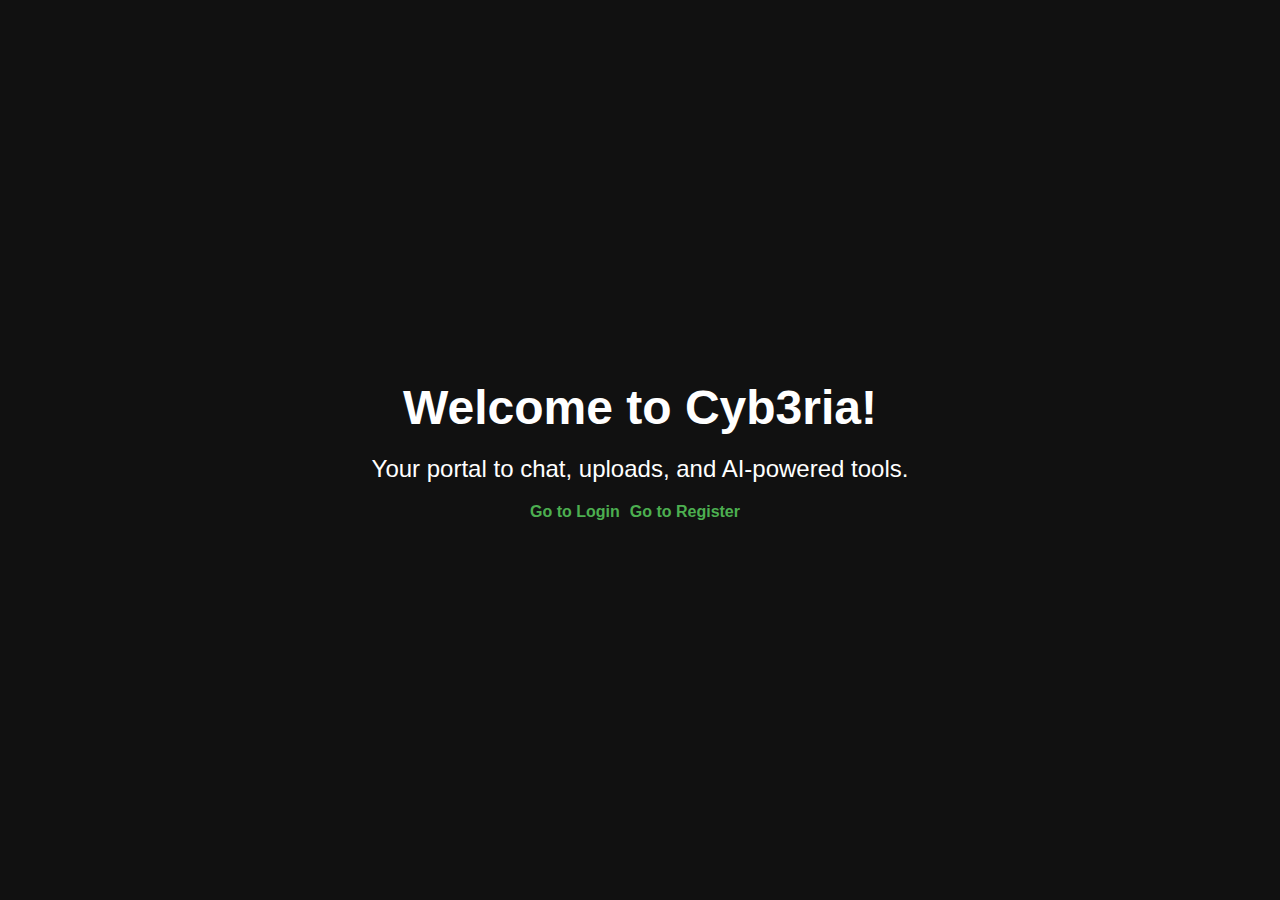
<file: cyb3ria/sql+log+reg+chat/html/index.html>
<!DOCTYPE html>
<html lang="en">
<head>
    <meta charset="UTF-8">
    <meta name="viewport" content="width=device-width, initial-scale=1.0">
    <title>Welcome to Cyb3ria</title>
    <style>
        body {
            font-family: Arial, sans-serif;
            margin: 0;
            padding: 0;
            background: #111;
            color: #fff;
            display: flex;
            flex-direction: column;
            justify-content: center;
            align-items: center;
            height: 100vh;
        }
        h1 {
            font-size: 3em;
            margin: 0;
        }
        p {
            font-size: 1.5em;
            margin: 20px 0;
        }
        a {
            color: #4CAF50;
            text-decoration: none;
            font-weight: bold;
            margin-right: 10px;
        }
        a:hover {
            text-decoration: underline;
        }
        .links {
            display: flex;
        }
    </style>
</head>
<body>
    <h1>Welcome to Cyb3ria!</h1>
    <p>Your portal to chat, uploads, and AI-powered tools.</p>
    <div class="links">
        <a href="/login.html">Go to Login</a>
        <a href="/register.html">Go to Register</a>
    </div>
</body>
</html>
</file>
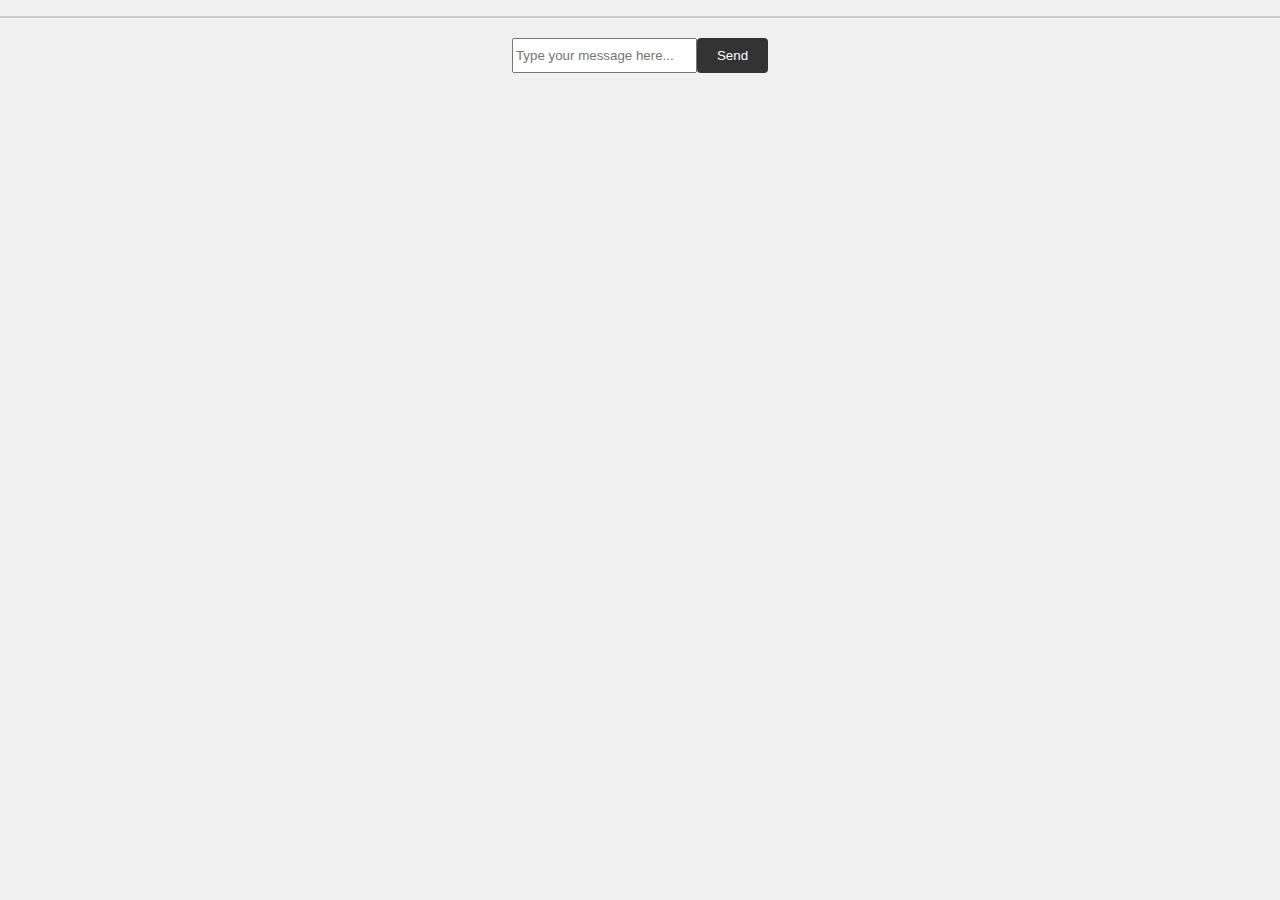
<file: cyb3ria/websocket+chat+morefiles1/static/index.html>
<!DOCTYPE html>
<html lang="en">
<head>
    <meta charset="UTF-8">
    <meta name="viewport" content="width=device-width, initial-scale=1.0">
    <title>WebSocket Chat</title>
    <link rel="stylesheet" href="css/styles.css">
</head>
<body>
    <ul id="messages"></ul>
    <form id="form" action="">
        <input id="name" autocomplete="off" placeholder="Type your message here..." />
        <button type="submit">Send</button>
    </form>
    <script src="js/scripts.js"></script>
</body>
</html>
</file>
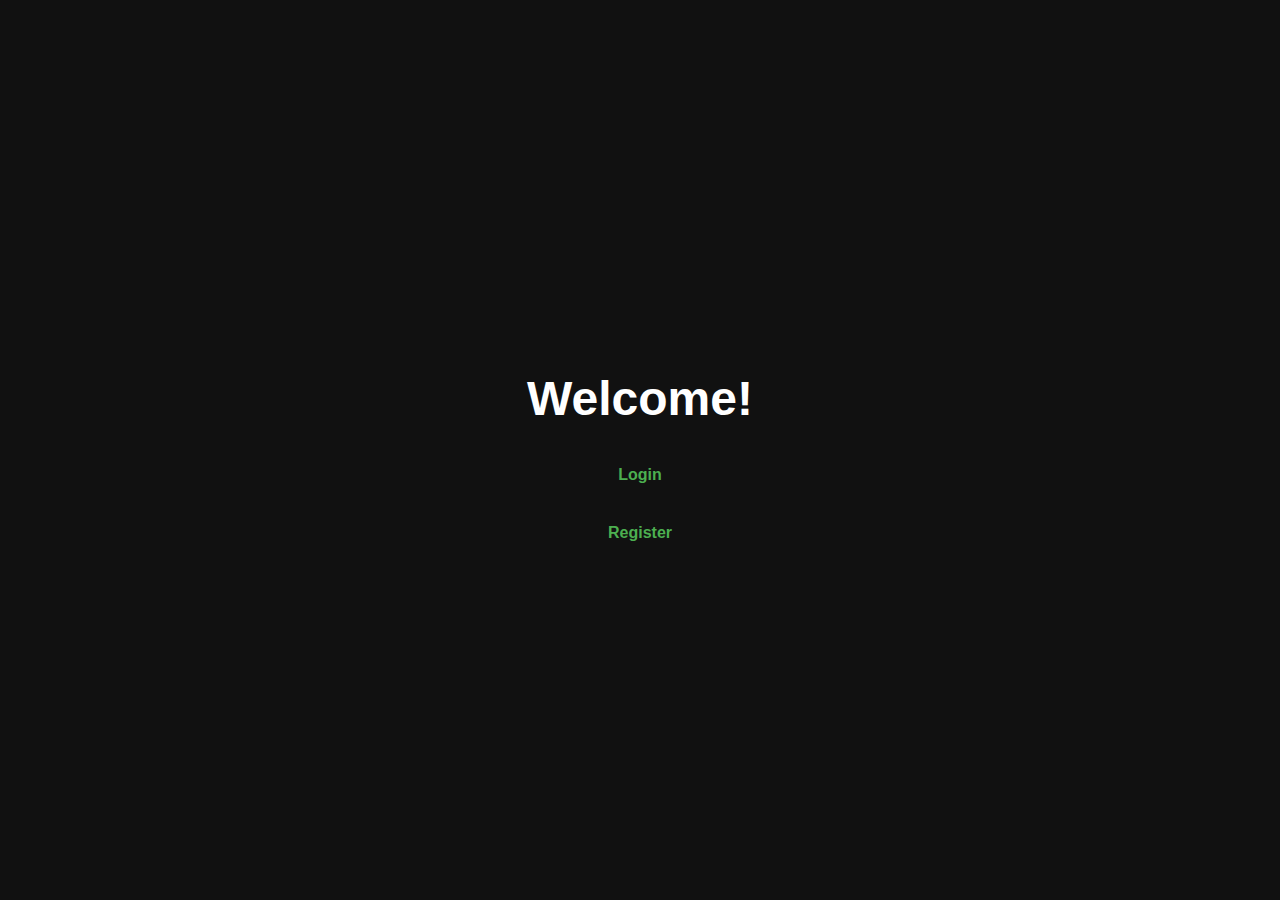
<file: cyb3ria0.1.2/static/choice.html>
<!doctype html>
<html lang="en">
<head>
    <meta charset="UTF-8">
    <meta name="viewport" content="width=device-width, initial-scale=1.0">
    <title>Welcome!</title>
    <style>
        body {
            font-family: Arial, sans-serif;
            margin: 0;
            padding: 0;
            background: #111;
            color: #fff;
            display: flex;
            flex-direction: column;
            justify-content: center;
            align-items: center;
            height: 100vh;
        }
        h1 {
            font-size: 3em;
            margin-bottom: 20px;
        }
        a {
            color: #4CAF50;
            text-decoration: none;
            font-weight: bold;
            display: block;
            margin: 20px 0;
        }
        a:hover {
            text-decoration: underline;
        }
    </style>
</head>
<body>
    <h1>Welcome!</h1>
    <a href="/static/login.html">Login</a>
    <a href="/static/register.html">Register</a>
</body>
</html>
</file>
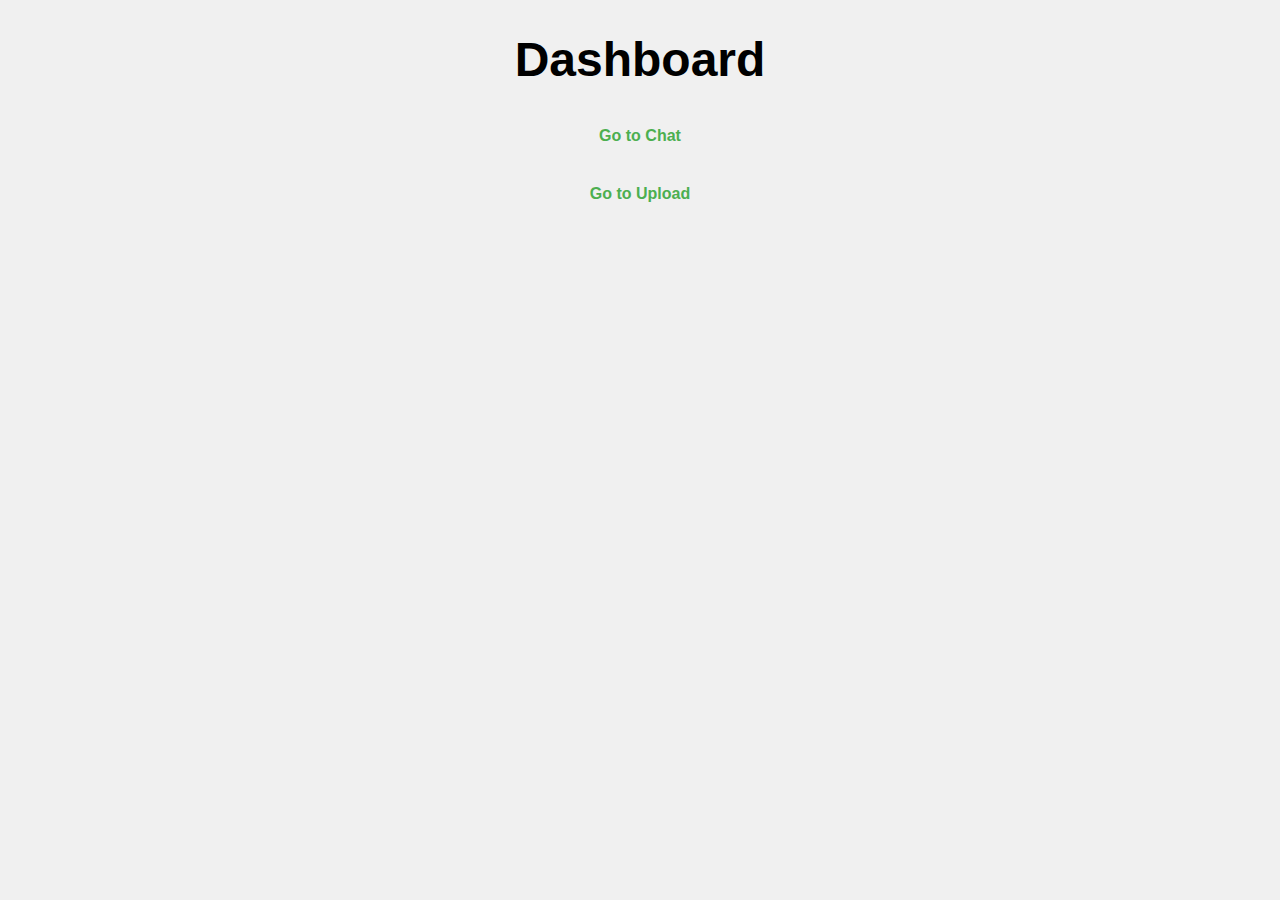
<file: cyb3ria0.1.2/static/dashboard.html>
<!DOCTYPE html>
<html lang="en">
<head>
    <meta charset="UTF-8">
    <meta name="viewport" content="width=device-width, initial-scale=1.0">
    <title>Dashboard</title>
    <link rel="stylesheet" href="css/styles.css">
</head>
<body>
    <h1>Dashboard</h1>
    <a href="/chat.html">Go to Chat</a>
    <a href="/upload.html">Go to Upload</a>
</body>
</html>
</file>
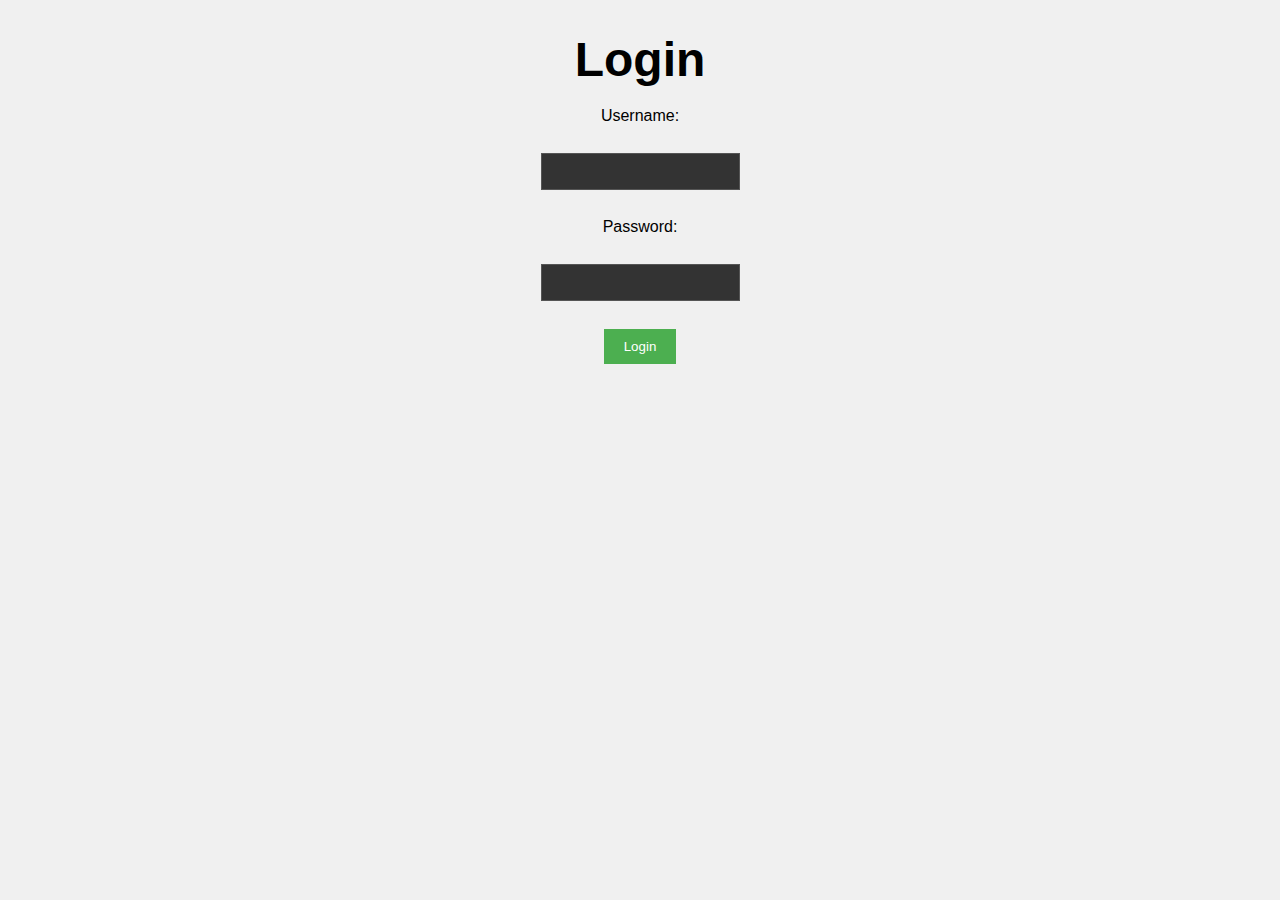
<file: cyb3ria0.1.2/static/login.html>
<!DOCTYPE html>
<html lang="en">
<head>
    <meta charset="UTF-8">
    <meta name="viewport" content="width=device-width, initial-scale=1.0">
    <title>Login</title>
    <link rel="stylesheet" href="css/styles.css">
</head>
<body>
    <h1>Login</h1>
    <form id="loginForm">
        <label for="username">Username:</label><br>
        <input type="text" id="username" name="username" required><br>
        <label for="password">Password:</label><br>
        <input type="password" id="password" name="password" required><br>
        <button type="submit">Login</button>
    </form>
    <div id="result"></div>
    <script>
        document.getElementById('loginForm').addEventListener('submit', function(event) {
            event.preventDefault();

            const username = document.getElementById('username').value;
            const password = document.getElementById('password').value;

            if (!username || !password) {
                document.getElementById('result').textContent = 'Please fill in all fields.';
                return;
            }

            fetch('/api/login', {
                method: 'POST',
                headers: {
                    'Content-Type': 'application/json'
                },
                body: JSON.stringify({ username: username, password: password })
            })
            .then(response => {
                if (!response.ok) {
                    return response.text().then(text => { throw new Error('Network response was not ok: ' + text) });
                }
                return response.json();
            })
            .then(data => {
                console.log('Success:', data);
                window.location.href = `/chat.html?username=${encodeURIComponent(username)}`;
            })
            .catch((error) => {
                console.error('Error:', error);
                document.getElementById('result').textContent = 'Error: ' + error.message;
            });
        });
    </script>
</body>
</html>
</file>
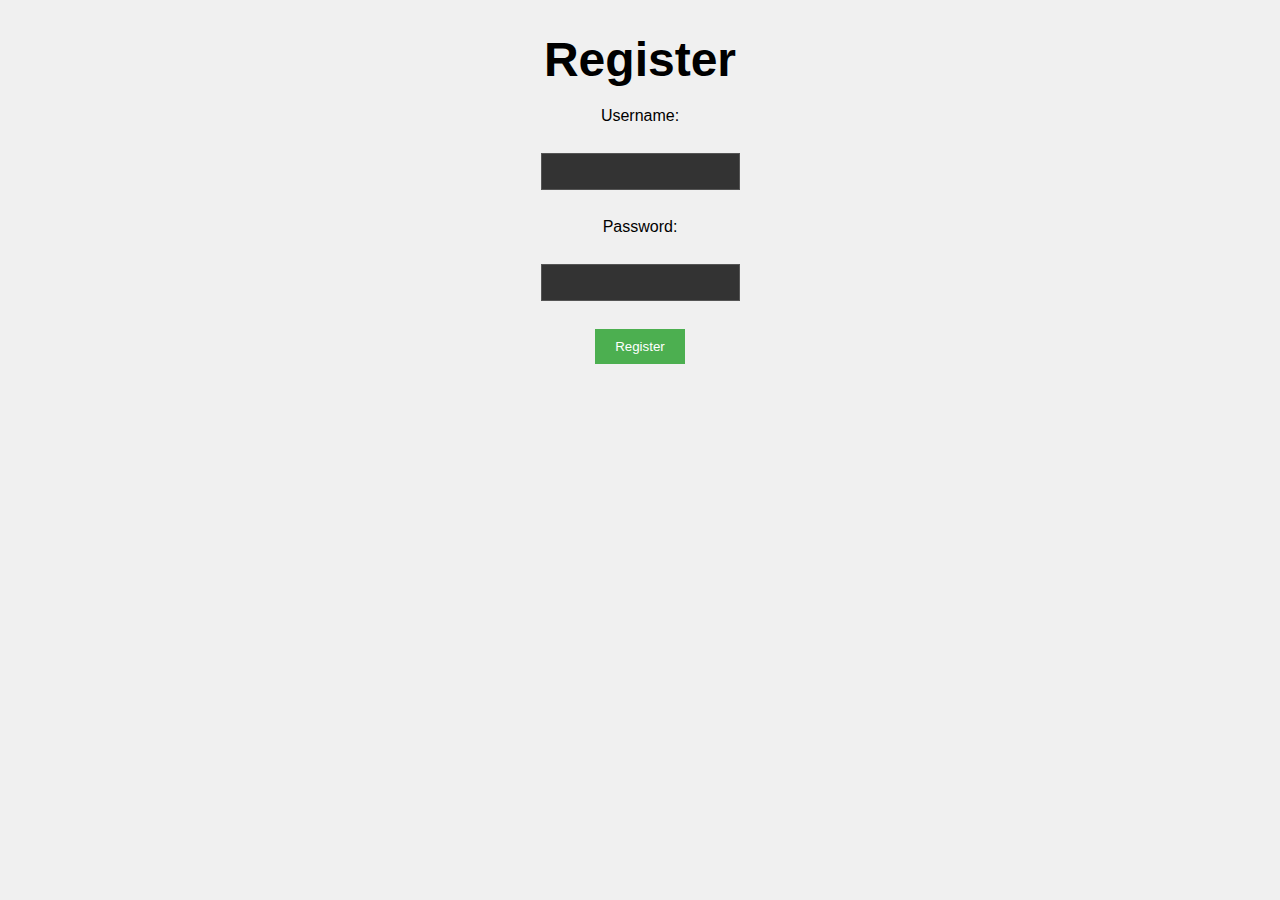
<file: cyb3ria0.1.2/static/register.html>
<!DOCTYPE html>
<html lang="en">
<head>
    <meta charset="UTF-8">
    <meta name="viewport" content="width=device-width, initial-scale=1.0">
    <title>Register</title>
    <link rel="stylesheet" href="css/styles.css">
</head>
<body>
    <h1>Register</h1>
    <form id="registerForm">
        <label for="username">Username:</label><br>
        <input type="text" id="username" name="username" required><br>
        <label for="password">Password:</label><br>
        <input type="password" id="password" name="password" required><br>
        <button type="submit">Register</button>
    </form>
    <div id="result"></div>
    <script>
        document.getElementById('registerForm').addEventListener('submit', function(event) {
            event.preventDefault();

            const username = document.getElementById('username').value;
            const password = document.getElementById('password').value;

            if (!username || !password) {
                document.getElementById('result').textContent = 'Please fill in all fields.';
                return;
            }

            fetch('/api/register', {
                method: 'POST',
                headers: {
                    'Content-Type': 'application/json'
                },
                body: JSON.stringify({ username: username, password: password })
            })
            .then(response => {
                if (!response.ok) {
                    return response.text().then(text => { throw new Error('Network response was not ok: ' + text) });
                }
                return response.json();
            })
            .then(data => {
                console.log('Success:', data);
                document.getElementById('result').textContent = 'Success: ' + JSON.stringify(data);
            })
            .catch((error) => {
                console.error('Error:', error);
                document.getElementById('result').textContent = 'Error: ' + error.message;
            });
        });
    </script>
</body>
</html>
</file>
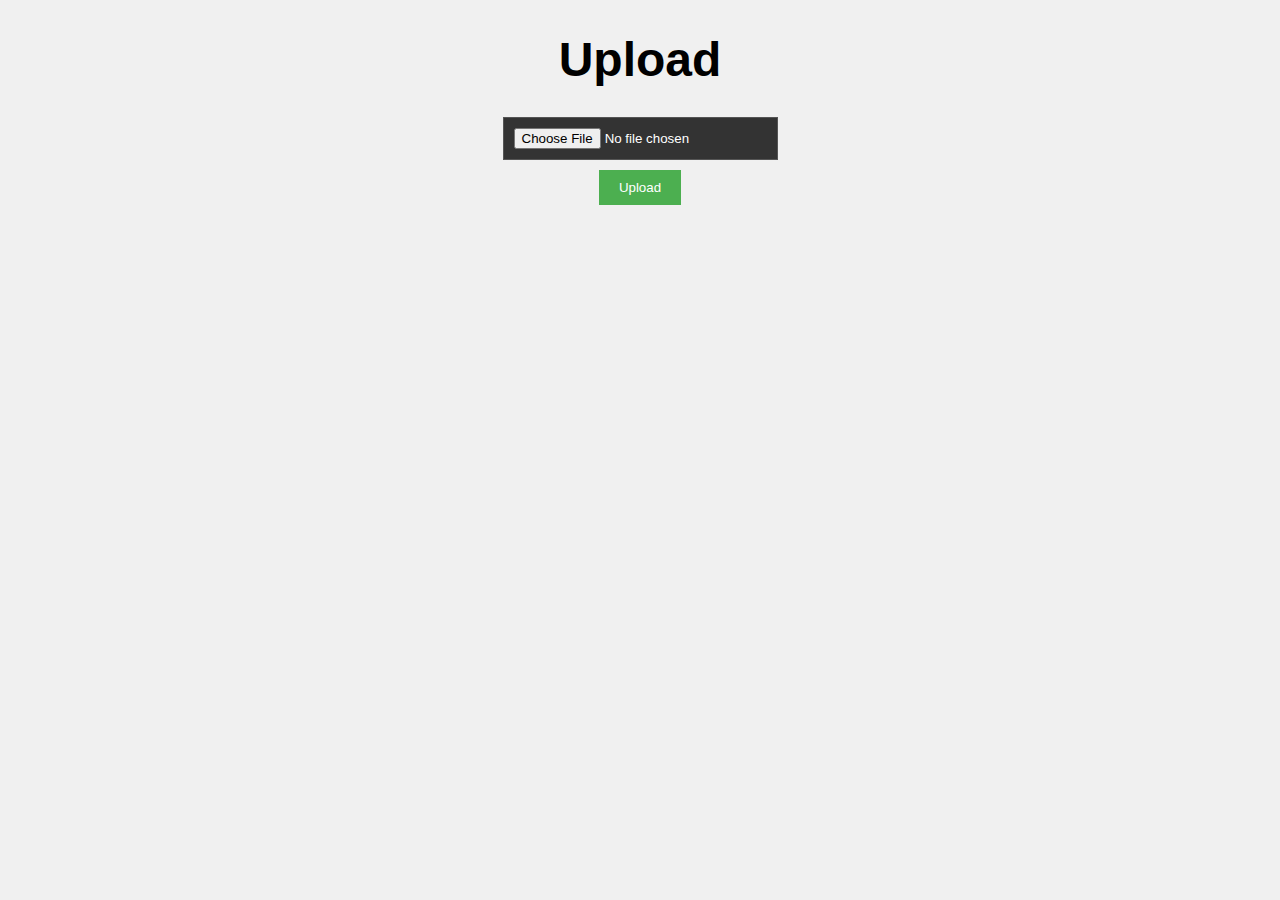
<file: cyb3ria0.1.2/static/upload.html>
<!DOCTYPE html>
<html lang="en">
<head>
    <meta charset="UTF-8">
    <meta name="viewport" content="width=device-width, initial-scale=1.0">
    <title>Upload</title>
    <link rel="stylesheet" href="css/styles.css">
</head>
<body>
    <h1>Upload</h1>
    <form id="uploadForm" enctype="multipart/form-data">
        <input type="file" id="file" name="file" required>
        <button type="submit">Upload</button>
    </form>
    <div id="result"></div>
    <script>
        document.getElementById('uploadForm').addEventListener('submit', function(event) {
            event.preventDefault();

            const fileInput = document.getElementById('file');
            const file = fileInput.files[0];

            if (!file) {
                document.getElementById('result').textContent = 'Please select a file to upload.';
                return;
            }

            const formData = new FormData();
            formData.append('file', file);

            fetch('/api/upload', {
                method: 'POST',
                body: formData
            })
            .then(response => {
                if (!response.ok) {
                    return response.text().then(text => { throw new Error('Network response was not ok: ' + text) });
                }
                return response.json();
            })
            .then(data => {
                console.log('Success:', data);
                document.getElementById('result').textContent = 'Success: ' + JSON.stringify(data);
            })
            .catch((error) => {
                console.error('Error:', error);
                document.getElementById('result').textContent = 'Error: ' + error.message;
            });
        });
    </script>
</body>
</html>
</file>
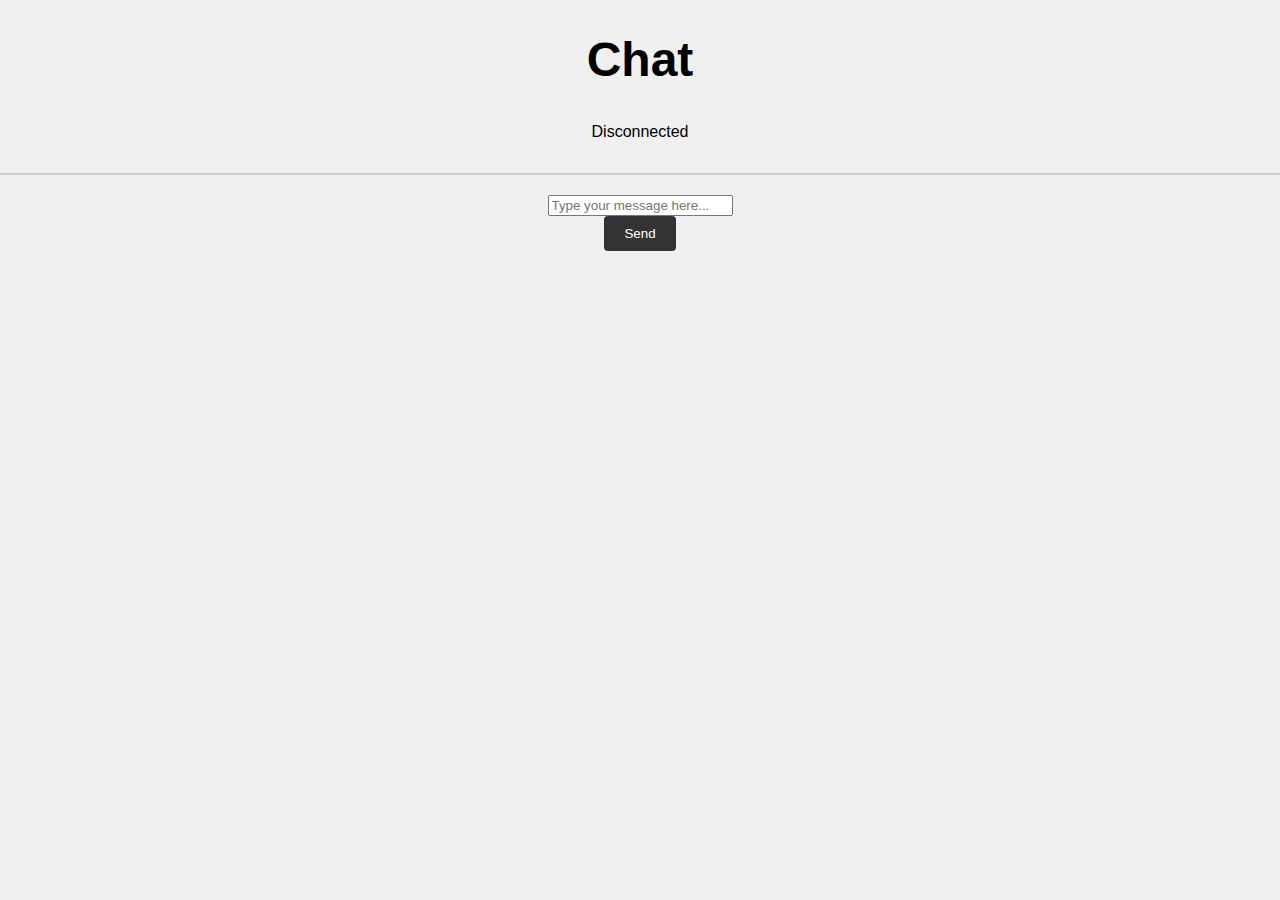
<file: cyb3ria0.2.0/static/chat.html>
<!DOCTYPE html>
<html lang="en">
<head>
    <meta charset="UTF-8">
    <meta name="viewport" content="width=device-width, initial-scale=1.0">
    <title>WebSocket Chat</title>
    <link rel="stylesheet" href="css/styles.css">
</head>
<body>
    <h1>Chat</h1>
    <p id="connection-status">Connecting</p>
    <ul id="messages"></ul>
    <form id="form" action="">
        <input id="name" autocomplete="off" placeholder="Type your message here..." />
        <button type="submit">Send</button>
    </form>
    <script src="js/scripts.js"></script>
</body>
</html>
</file>
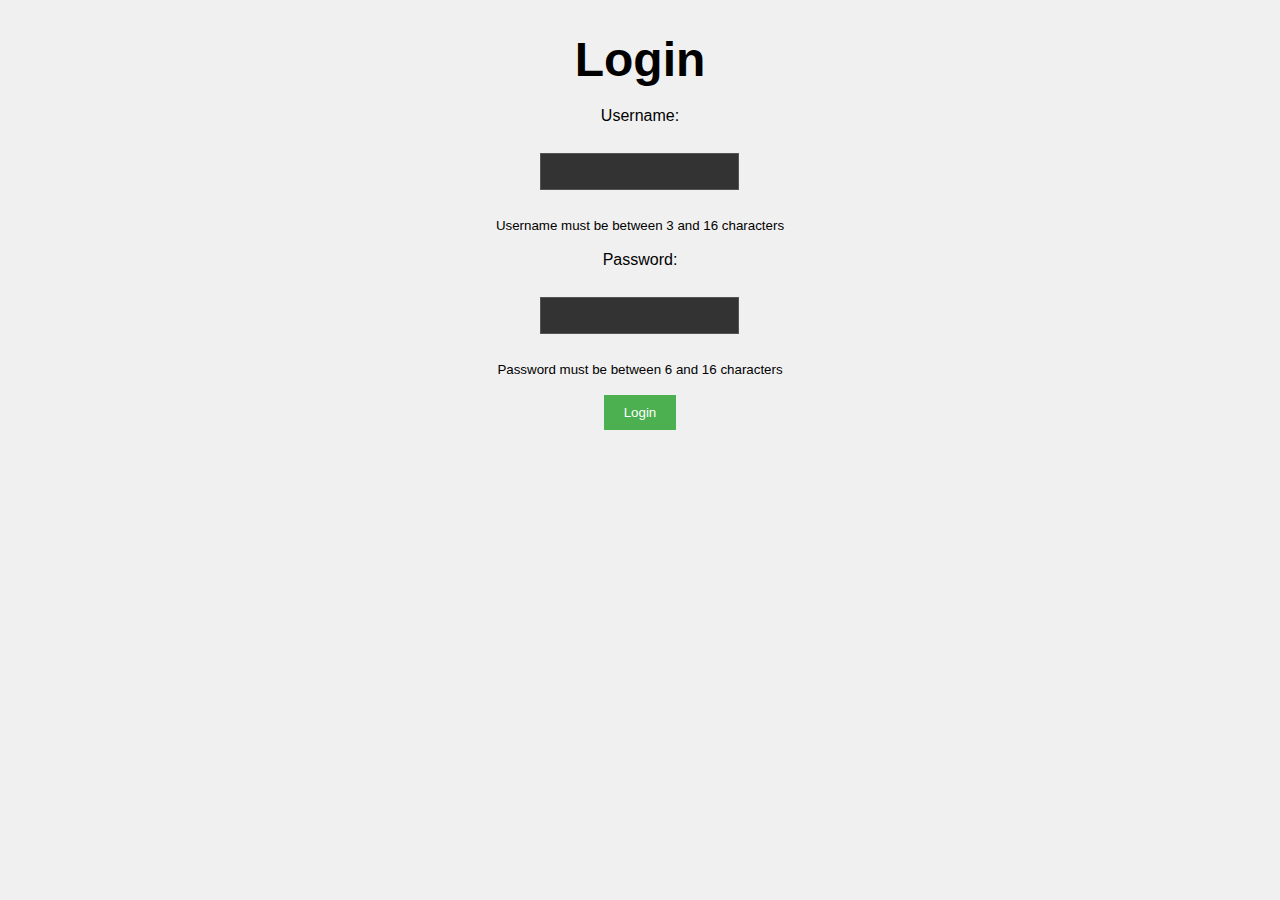
<file: cyb3ria0.2.0/static/login.html>
<!DOCTYPE html>
<html lang="en">
<head>
    <meta charset="UTF-8">
    <meta name="viewport" content="width=device-width, initial-scale=1.0">
    <title>Login</title>
    <link rel="stylesheet" href="css/styles.css">
</head>
<body>
    <h1>Login</h1>
    <form id="loginForm">
        <label for="username">Username:</label><br>
        <input type="text" id="username" name="username" required title="Username must be between 3 and 16 characters"><br>
        <small>Username must be between 3 and 16 characters</small><br>
        <label for="password">Password:</label><br>
        <input type="password" id="password" name="password" required title="Password must be between 6 and 16 characters"><br>
         <small>Password must be between 6 and 16 characters</small><br>
        <input type="hidden" id="ipAddress" name="ipAddress">
        <input type="hidden" id="macAddress" name="macAddress">
        <button type="submit">Login</button>
    </form>
     <div id="result"></div>
    <script>
        // Получаем IP-адрес клиента
        fetch('https://api.ipify.org?format=json')
            .then(response => response.json())
            .then(data => {
                document.getElementById('ipAddress').value = data.ip;
            })
            .catch(error => {
                console.error('Error fetching IP address:', error);
            });

        // MAC-адрес нельзя получить напрямую в браузере, используем заглушку
        document.getElementById('macAddress').value = '00:00:00:00:00:00';

        document.getElementById('loginForm').addEventListener('submit', function(event) {
            event.preventDefault();

            const username = document.getElementById('username').value;
            const password = document.getElementById('password').value;
            const ipAddress = document.getElementById('ipAddress').value;
            const macAddress = document.getElementById('macAddress').value;

            fetch('/api/login', {
                method: 'POST',
                headers: {
                    'Content-Type': 'application/json'
                },
                body: JSON.stringify({ 
                    username: username, 
                    password: password,
                    ip_address: ipAddress,
                    mac_address: macAddress
                })
            })
          .then(async response => {
                if (!response.ok) {
                  try {
                      const errorData = await response.json();
                      throw new Error(errorData.message);
                   } catch (jsonError) {
                      throw new Error(`Network response was not ok: ${response.statusText}`);
                    }
                }
                return response.json();
            })
            .then(data => {
               console.log('Success:', data);
                if(data.username) {
                    window.location.href = `/static/chat.html?username=${encodeURIComponent(data.username)}`;
                } else {
                    document.getElementById('result').textContent = data.message;
                }
            })
            .catch((error) => {
                console.error('Error:', error);
                document.getElementById('result').textContent = 'Error: ' + error.message;
            });
        });
    </script>
</body>
</html>
</file>
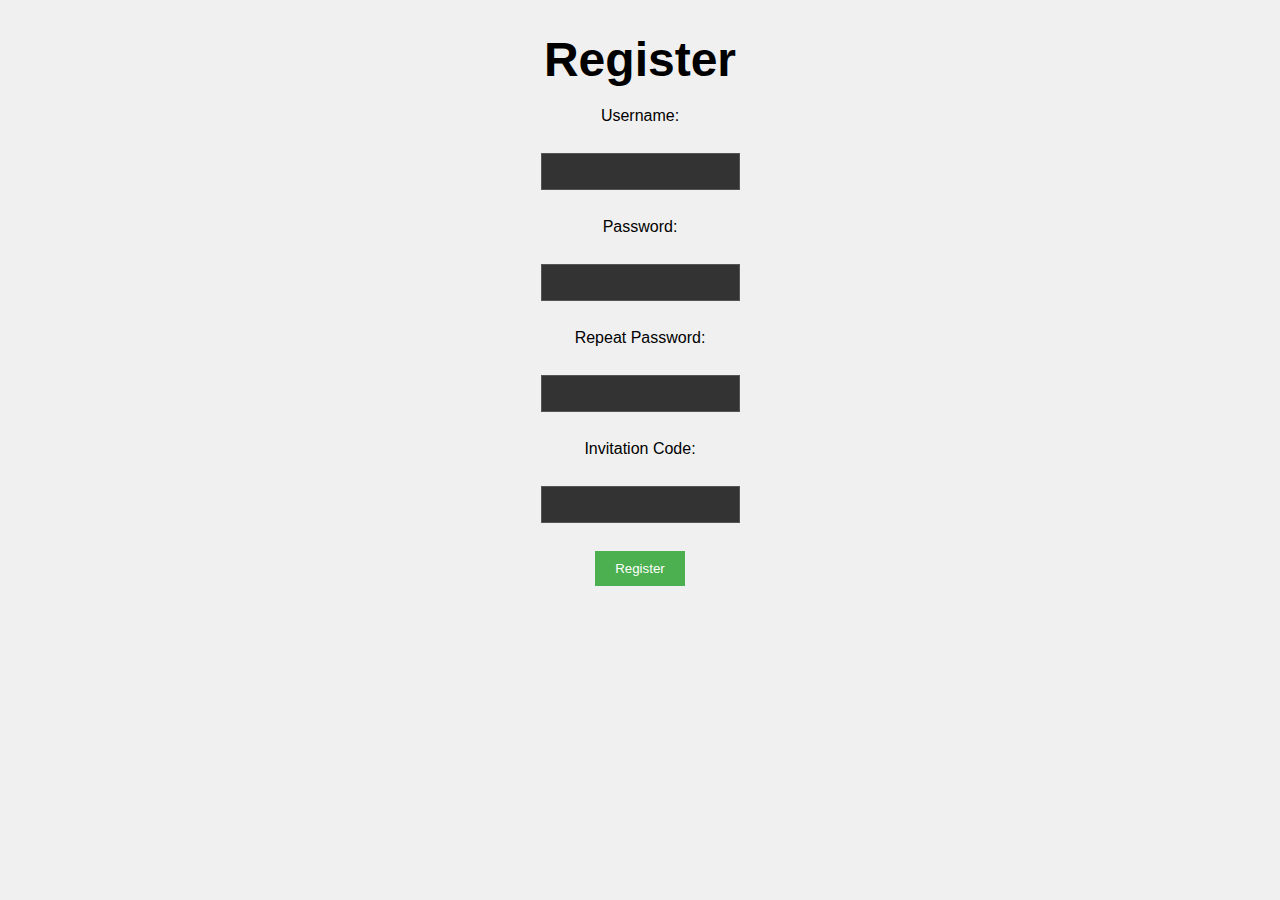
<file: cyb3ria0.2.0/static/register.html>
<!DOCTYPE html>
<html lang="en">
<head>
    <meta charset="UTF-8">
    <meta name="viewport" content="width=device-width, initial-scale=1.0">
    <title>Register</title>
    <link rel="stylesheet" href="css/styles.css">
</head>
<body>
    <h1>Register</h1>
    <form id="registerForm">
        <label for="username">Username:</label><br>
        <input type="text" id="username" name="username" required><br>
        <label for="password">Password:</label><br>
        <input type="password" id="password" name="password" required><br>
        <label for="repeatPassword">Repeat Password:</label><br>
        <input type="password" id="repeatPassword" name="repeatPassword" required><br>
        <label for="invitationCode">Invitation Code:</label><br>
        <input type="text" id="invitationCode" name="invitationCode" required><br>
        <input type="hidden" id="ipAddress" name="ipAddress">
        <input type="hidden" id="macAddress" name="macAddress">
        <button type="submit">Register</button>
    </form>
    <div id="result"></div>
    <script>
        // Получаем IP-адрес клиента
        fetch('https://api.ipify.org?format=json')
            .then(response => response.json())
            .then(data => {
                document.getElementById('ipAddress').value = data.ip;
            })
            .catch(error => {
                console.error('Error fetching IP address:', error);
            });

        // MAC-адрес нельзя получить напрямую в браузере
        document.getElementById('macAddress').value = '00:00:00:00:00:00'; // Заглушка

        document.getElementById('registerForm').addEventListener('submit', function(event) {
            event.preventDefault();

            const username = document.getElementById('username').value;
            const password = document.getElementById('password').value;
            const repeatPassword = document.getElementById('repeatPassword').value;
            const invitationCode = document.getElementById('invitationCode').value;
            const ipAddress = document.getElementById('ipAddress').value;
            const macAddress = document.getElementById('macAddress').value;

            if (!username || !password || !repeatPassword || !invitationCode) {
                document.getElementById('result').textContent = 'Please fill in all fields.';
                return;
            }

            fetch('/api/register', {
                method: 'POST',
                headers: {
                    'Content-Type': 'application/json'
                },
                body: JSON.stringify({
                    username: username,
                    password: password,
                    repeat_password: repeatPassword,
                    invitation_code: invitationCode,
                    ip_address: ipAddress,
                    mac_address: macAddress
                })
            })
            .then(response => {
                if (!response.ok) {
                    return response.text().then(text => { throw new Error('Network response was not ok: ' + text) });
                }
                return response.json();
            })
            .then(data => {
                console.log('Success:', data);
                document.getElementById('result').textContent = 'Success: ' + data.message;
            })
            .catch((error) => {
                console.error('Error:', error);
                document.getElementById('result').textContent = 'Error: ' + error.message;
            });
        });
    </script>
</body>
</html>
</file>
<file: cyb3ria/websocket+chat+morefiles1/static/css/styles.css>
body {
    display: flex;
    flex-direction: column;
    align-items: center;
    justify-content: flex-start;
    height: 100vh;
    margin: 0;
    font-family: Arial, sans-serif;
    background-color: #f0f0f0;
}

#messages {
    list-style-type: none;
    padding: 0;
    width: 100%;
    max-height: 75vh;
    overflow-y: auto;
    border: 1px solid #ccc;
    background-color: #fff;
    margin-bottom: 20px;
}

#messages li {
    padding: 10px;
    margin-bottom: 10px;
    background-color: #f9f9f9;
    border-bottom: 1px solid #eee;
}

#form {
    display: flex;
    justify-content: center;
    width: 100%;
}

#input {
    border: 1px solid #ccc;
    padding: 10px;
    width: 80%;
    margin-right: 10px;
    border-radius: 4px;
}

#form > button {
    background: #333;
    border: none;
    padding: 10px 20px;
    color: #fff;
    border-radius: 4px;
    cursor: pointer;
}

#form > button:hover {
    background: #555;
}
</file>
<file: cyb3ria0.1.2/static/css/styles.css>
body {
    display: flex;
    flex-direction: column;
    align-items: center;
    justify-content: flex-start;
    height: 100vh;
    margin: 0;
    font-family: Arial, sans-serif;
    background-color: #f0f0f0;
}

#messages {
    list-style-type: none;
    padding: 0;
    width: 100%;
    max-height: 75vh;
    overflow-y: auto;
    border: 1px solid #ccc;
    background-color: #fff;
    margin-bottom: 20px;
}

#messages li {
    padding: 10px;
    margin-bottom: 10px;
    background-color: #f9f9f9;
    border-bottom: 1px solid #eee;
}

#form {
    display: flex;
    justify-content: center;
    width: 100%;
}

#input {
    border: 1px solid #ccc;
    padding: 10px;
    width: 80%;
    margin-right: 10px;
    border-radius: 4px;
}

#form > button {
    background: #333;
    border: none;
    padding: 10px 20px;
    color: #fff;
    border-radius: 4px;
    cursor: pointer;
}

#form > button:hover {
    background: #555;
}

h1 {
    font-size: 3em;
    margin-bottom: 20px;
}

form {
    display: flex;
    flex-direction: column;
    align-items: center;
}

input[type="text"], input[type="password"], input[type="file"] {
    margin: 10px 0;
    padding: 10px;
    border: 1px solid #555;
    background: #333;
    color: #fff;
}

button {
    padding: 10px 20px;
    background: #4CAF50;
    color: #fff;
    border: none;
    cursor: pointer;
}

button:hover {
    background: #367c39;
}

a {
    color: #4CAF50;
    text-decoration: none;
    font-weight: bold;
    display: block;
    margin: 20px 0;
}

a:hover {
    text-decoration: underline;
}
</file>
<file: cyb3ria0.2.0/static/css/styles.css>
body {
    display: flex;
    flex-direction: column;
    align-items: center;
    justify-content: flex-start;
    height: 100vh;
    margin: 0;
    font-family: Arial, sans-serif;
    background-color: #f0f0f0;
}

#messages {
    list-style-type: none;
    padding: 0;
    width: 100%;
    max-height: 75vh;
    overflow-y: auto;
    border: 1px solid #ccc;
    background-color: #fff;
    margin-bottom: 20px;
}

#messages li {
    padding: 10px;
    margin-bottom: 10px;
    background-color: #f9f9f9;
    border-bottom: 1px solid #eee;
}

#form {
    display: flex;
    justify-content: center;
    width: 100%;
}

#input {
    border: 1px solid #ccc;
    padding: 10px;
    width: 80%;
    margin-right: 10px;
    border-radius: 4px;
}

#form > button {
    background: #333;
    border: none;
    padding: 10px 20px;
    color: #fff;
    border-radius: 4px;
    cursor: pointer;
}

#form > button:hover {
    background: #555;
}

h1 {
    font-size: 3em;
    margin-bottom: 20px;
}

form {
    display: flex;
    flex-direction: column;
    align-items: center;
}

input[type="text"], input[type="password"], input[type="file"] {
    margin: 10px 0;
    padding: 10px;
    border: 1px solid #555;
    background: #333;
    color: #fff;
}

button {
    padding: 10px 20px;
    background: #4CAF50;
    color: #fff;
    border: none;
    cursor: pointer;
}

button:hover {
    background: #367c39;
}

a {
    color: #4CAF50;
    text-decoration: none;
    font-weight: bold;
    display: block;
    margin: 20px 0;
}

a:hover {
    text-decoration: underline;
}
</file>
